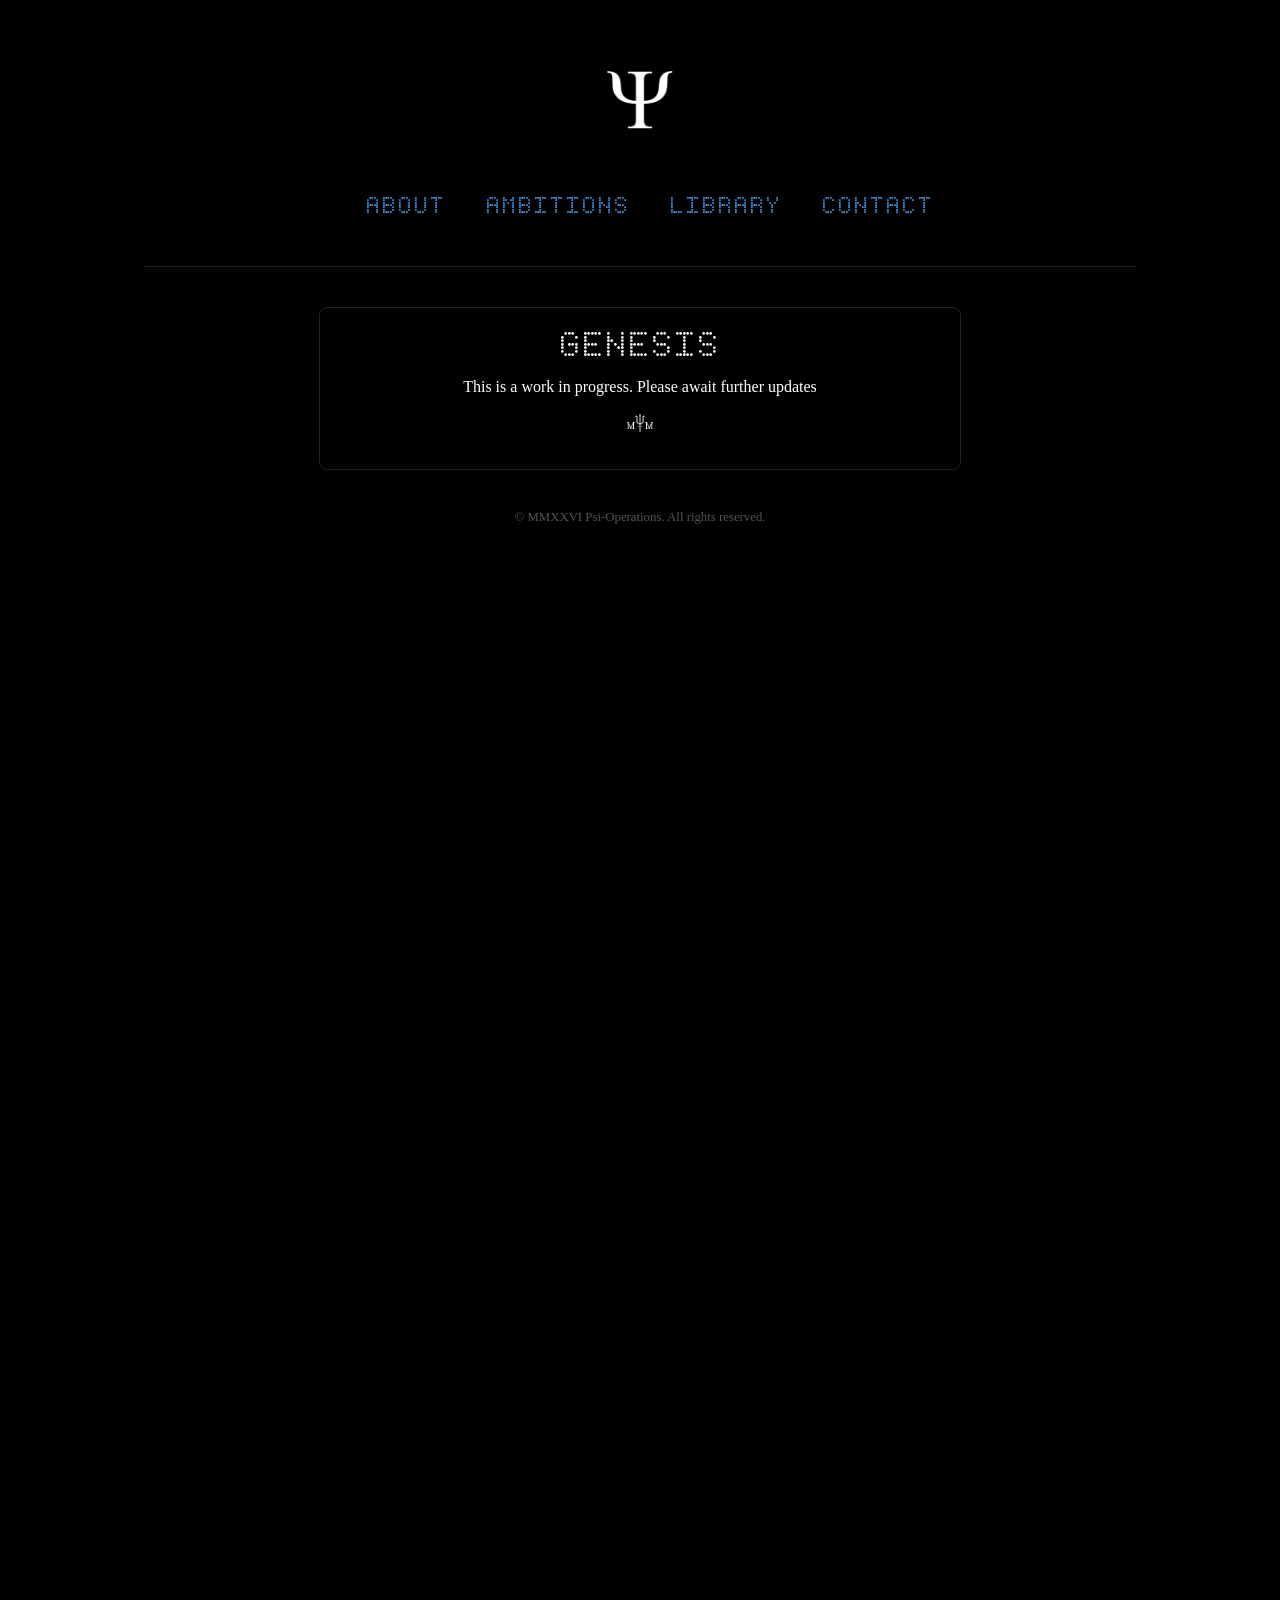
<file: index.html>
<!DOCTYPE html>
<html lang="en">
<head>
    <meta charset="UTF-8">
    <meta name="viewport" content="width=device-width, initial-scale=1.0">
    <title>Psi-Operations</title>
    
    <link rel="stylesheet" href="style.css">

</head>
<body>

        <!-- 1. LOGO IMAGE (Top Centre - Clickable Link to Home) -->
    <div class="logo-container">
        <a href="index.html">
            <img src="assets/logo.png" alt="Psi-Operations Logo" class="logo-image">
        </a>
    </div>


    <!-- 2. DATABASE NAVIGATION (💡 Links updated to point to separate pages) -->
    <nav>
        <a href="index.html">About</a>
        <a href="ambitions.html">Ambitions</a>
        <a href="library.html">Library</a>
        <a href="contact.html">Contact</a>
    </nav>

    <hr>

    <!-- 3. ABOUT SECTION (Only this remains on the home page) -->
    <header id="about" class="content-box">
        <h1>Genesis</h1>
        <p>
            This is a work in progress. Please await further updates 
            <br>
            <br>
            <img src="assets/empty_psi_pixel.png" alt="Custom Character" style="height: 1.1em; vertical-align: -0.15em; display: inline-block; filter: invert(1);">
        </p>
    </header>

    <!-- FOOTER COPYRIGHT -->
    <p style="text-align: center; margin-top: 40px; font-size: 0.8em; color: #555555;">
        &copy; MMXXVI Psi-Operations. All rights reserved.
    </p>

</body>
</html>
</file>
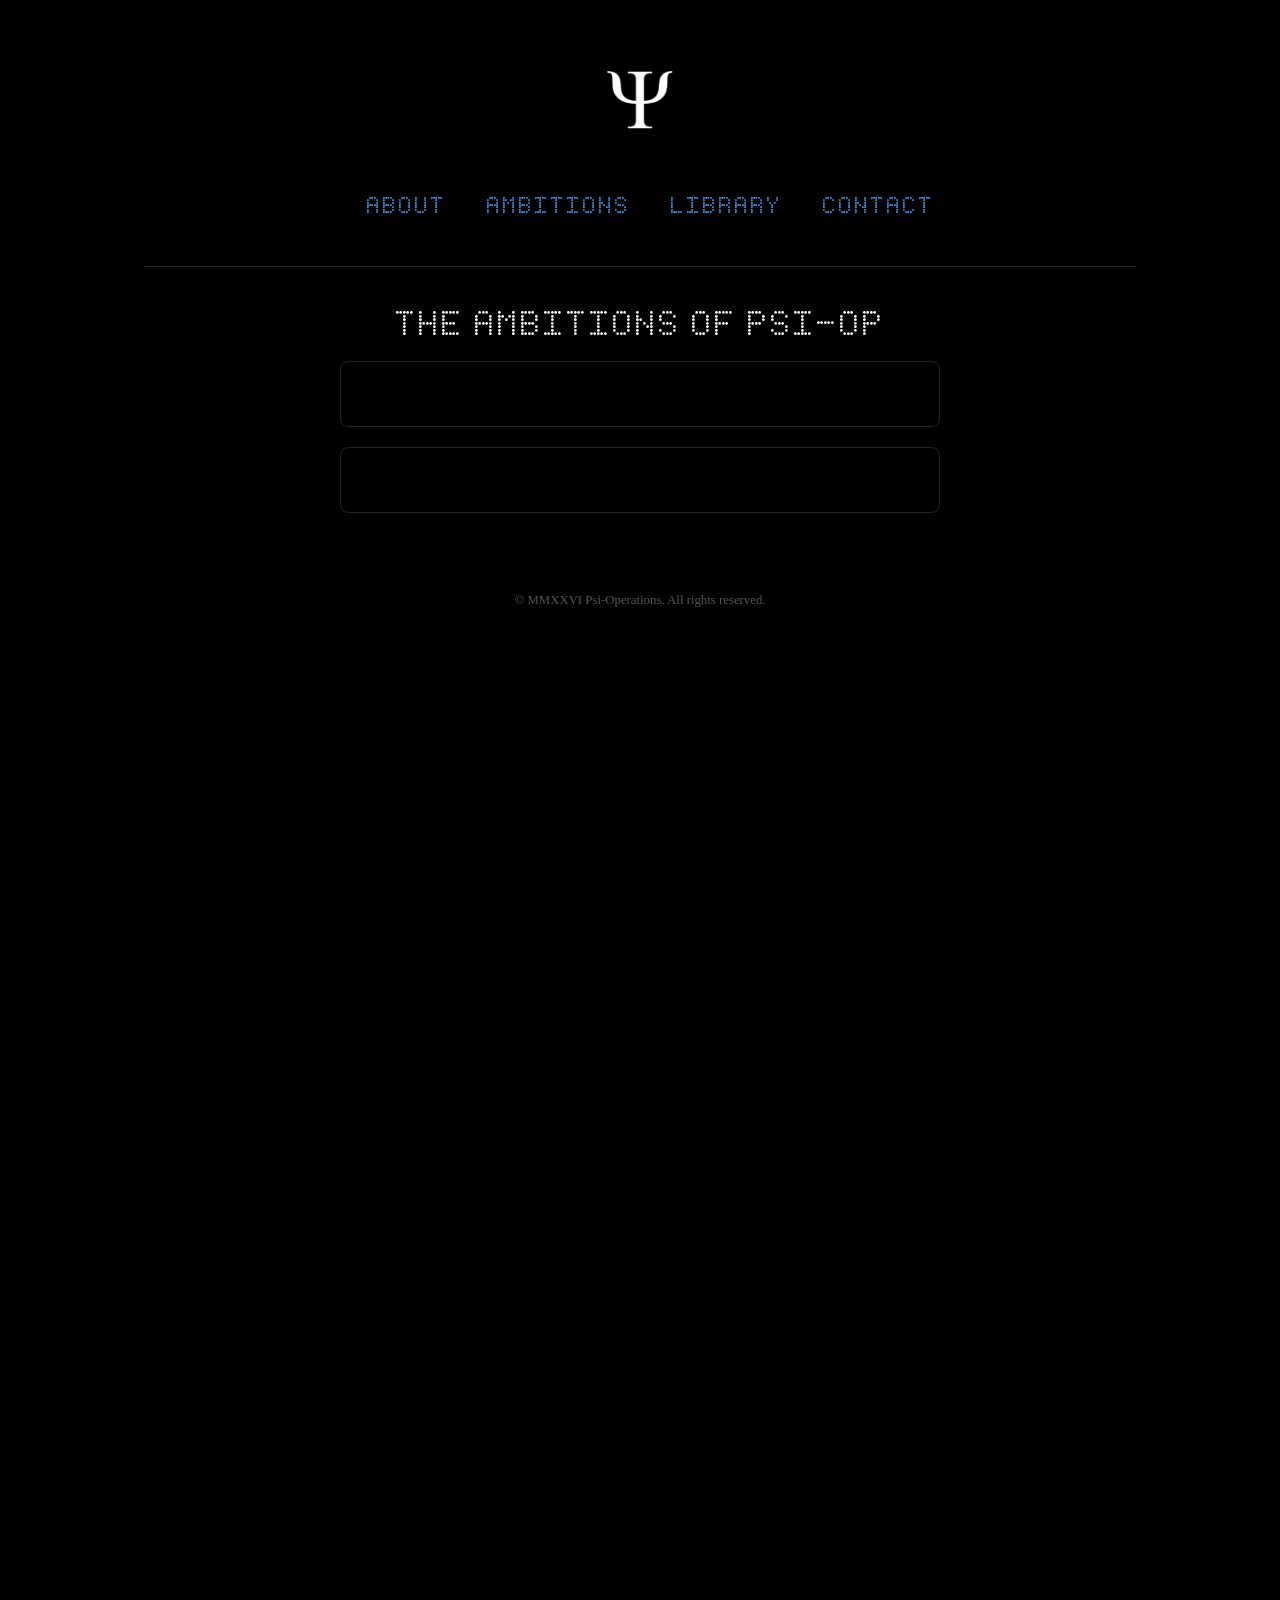
<file: ambitions.html>
<!DOCTYPE html>
<html lang="en">
<head>
    <meta charset="UTF-8">
    <meta name="viewport" content="width=device-width, initial-scale=1.0">
    <title>Psi-Operations - Ambitions</title>
    
    <!-- Copy-pasted identical style section to keep the design unified -->
    <link rel="stylesheet" href="style.css">

</head>
<body>

    <div class="logo-container">
        <a href="index.html"><img src="assets/logo.png" alt="Psi-Operations Logo" class="logo-image"></a>
    </div>


    <nav>
        <a href="index.html">About</a>
        <a href="ambitions.html">Ambitions</a>
        <a href="library.html">Library</a>
        <a href="contact.html">Contact</a>
    </nav>

    <hr>

    <main class="content-box-wrapper">
        
        <h2>The Ambitions of Psi-Op</h2>
        
        <div class="content-box">
            <h3></h3>
            <p></p>
        </div>

        <div class="content-box">
            <h3></h3>
            <p></p>
        </div>

    </main>

    <p style="text-align: center; margin-top: 40px; font-size: 0.8em; color: #555555;">
        &copy; MMXXVI Psi-Operations. All rights reserved.
    </p>

</body>
</html>
</file>
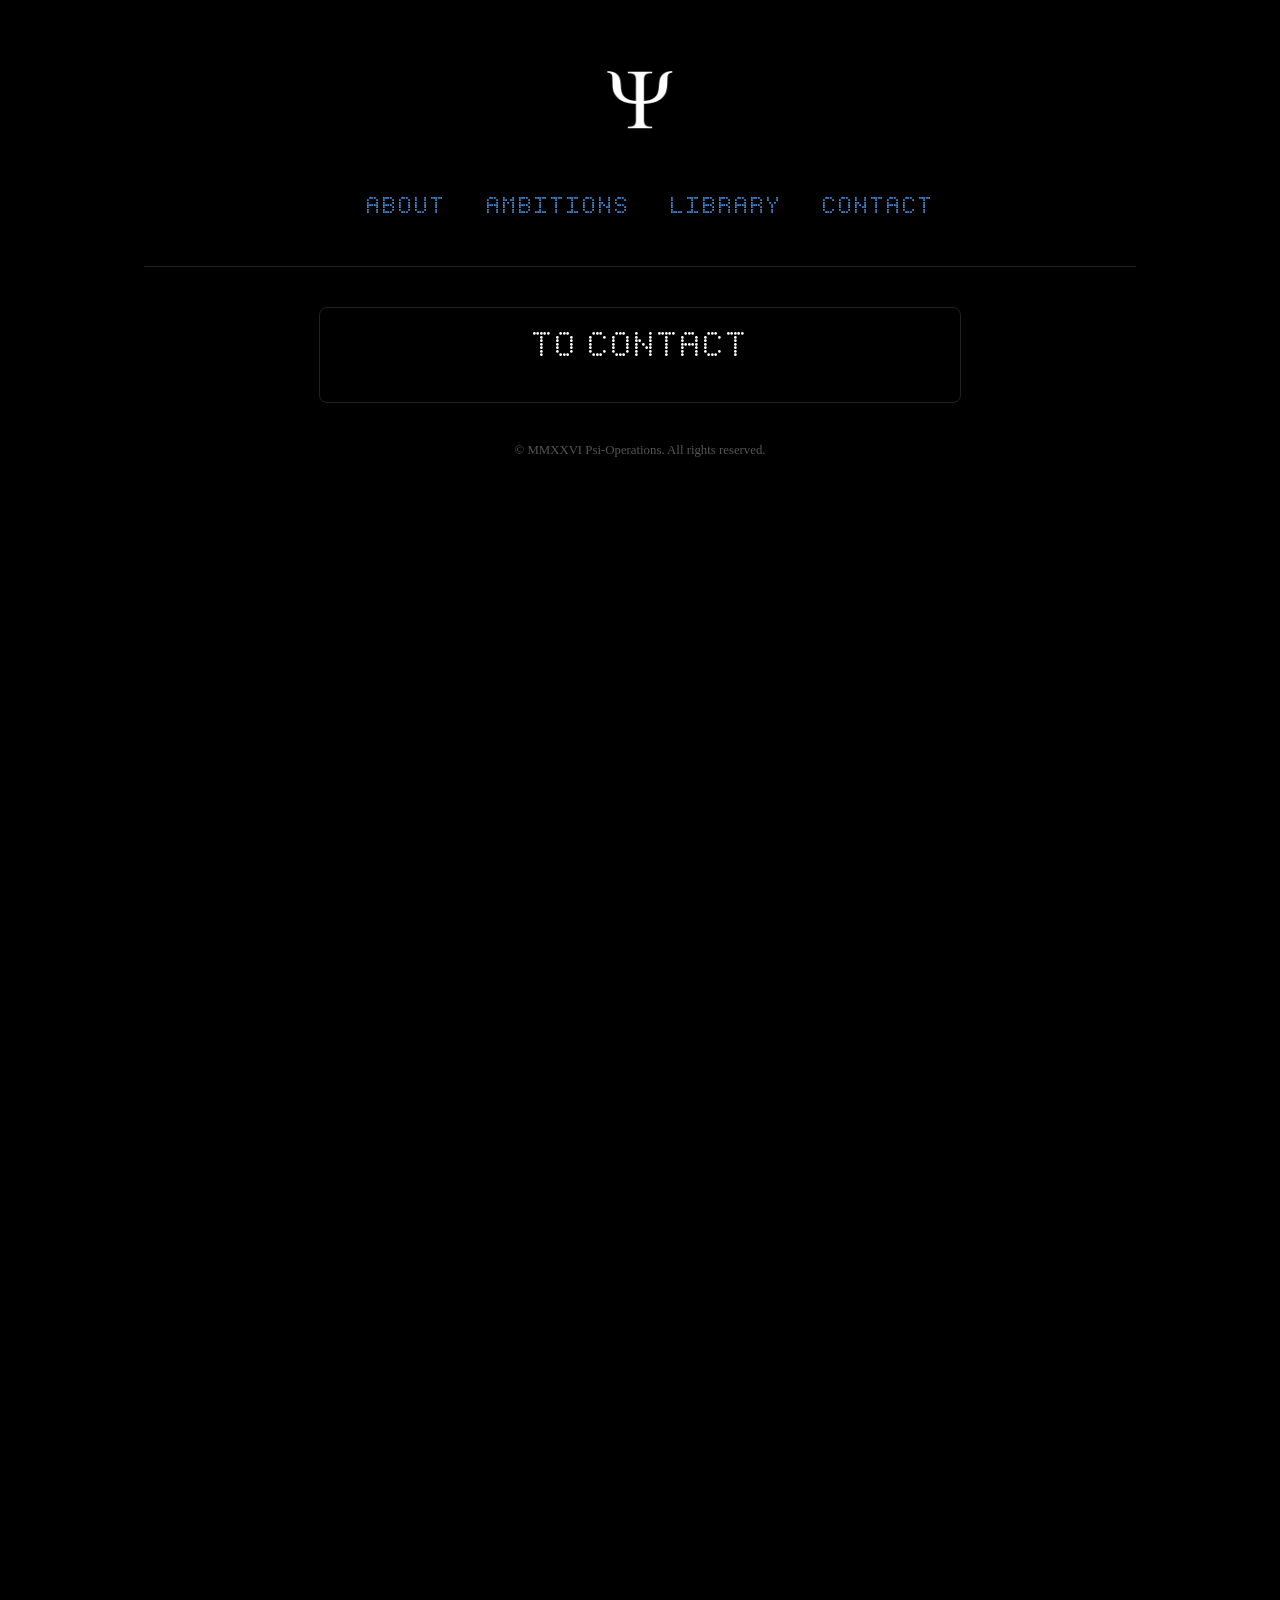
<file: contact.html>
<!DOCTYPE html>
<html lang="en">
<head>
    <meta charset="UTF-8">
    <meta name="viewport" content="width=device-width, initial-scale=1.0">
    <title>Psi-Operations - Contact</title>
    
    <link rel="stylesheet" href="style.css">

</head>
<body>

    <div class="logo-container">
        <a href="index.html"><img src="assets/logo.png" alt="Psi-Operations Logo" class="logo-image"></a>
    </div>


    <nav>
        <a href="index.html">About</a>
        <a href="ambitions.html">Ambitions</a>
        <a href="library.html">Library</a>
        <a href="contact.html">Contact</a>
    </nav>

    <hr>

    <footer class="content-box">
        <h2>To Contact</h2>
        <ul>
        </ul>
    </footer>

    <p style="text-align: center; margin-top: 40px; font-size: 0.8em; color: #555555;">
        &copy; MMXXVI Psi-Operations. All rights reserved.
    </p>

</body>
</html>
</file>
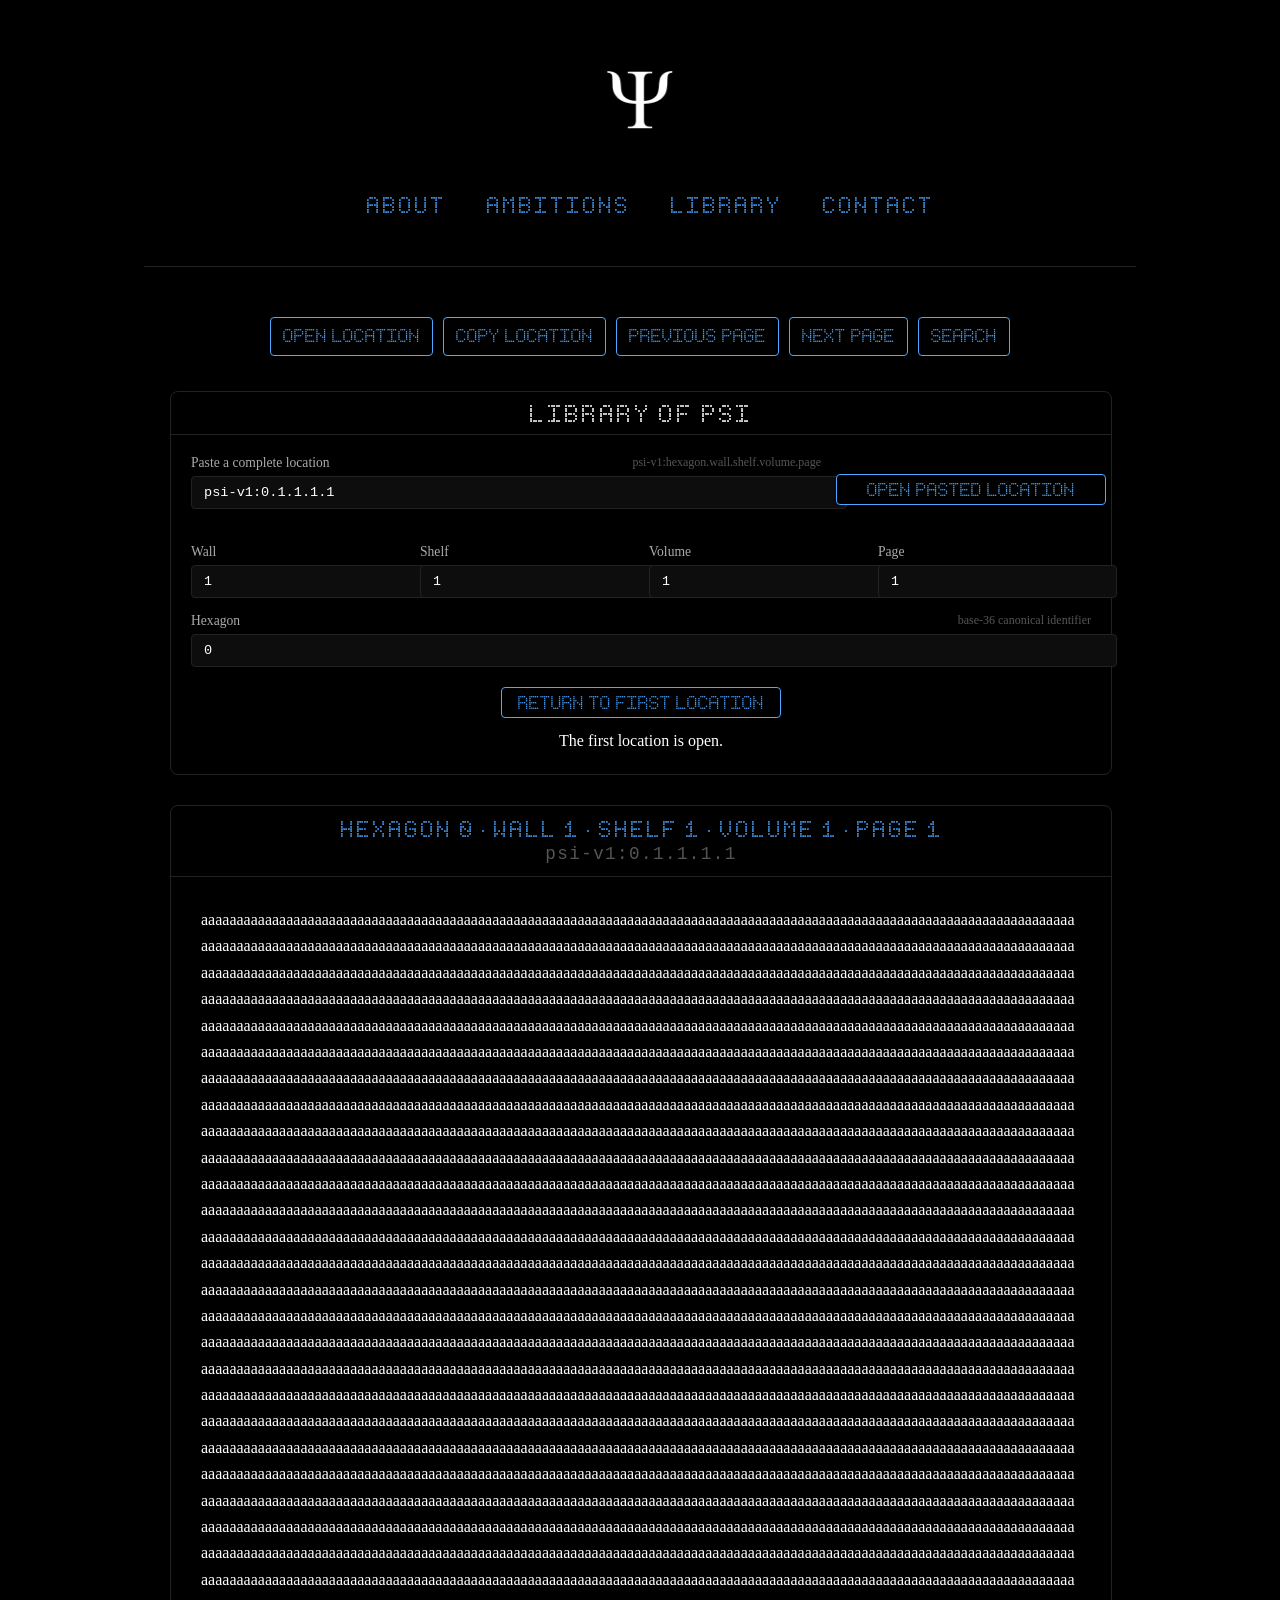
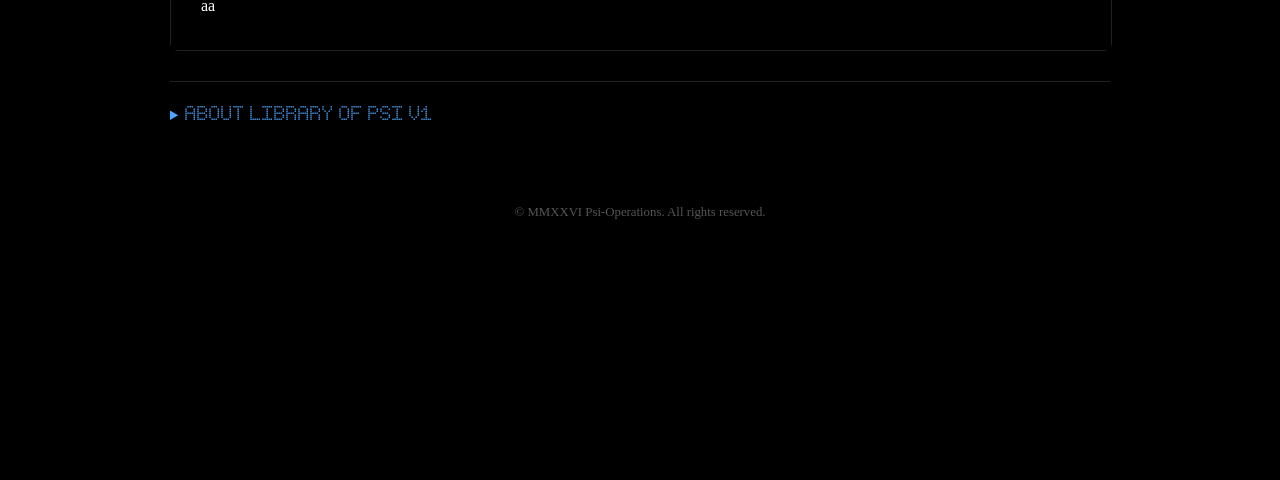
<file: library.html>
<!DOCTYPE html>
<html lang="en">

<head>
    <meta charset="utf-8">
    <meta name="viewport" content="width=device-width, initial-scale=1.0">
    <meta name="description" content="Library of Psi V1 — an offline deterministic archive of every permitted page.">
    <title>Psi-Operations - Library of Psi</title>

    <!-- Links your unified website aesthetics -->
    <link rel="stylesheet" href="style.css">

    <style>
        /* Bridge-styles specific to the library components to match your site */
        :root {
            --blue: #4da6ff;
            --blue-dark: #222222;
            --blue-pale: #badfff;
            --white: #ffffff;
            --paper: #000000;
            --line: #222222;
        }

        .library-wrapper {
            animation: fadeIn 1.2s ease-out;
            max-width: 940px;
            margin: 0 auto;
        }

        /* Library Control Menu styling */
        .menu {
            display: flex;
            justify-content: center;
            flex-wrap: wrap;
            gap: 10px;
            margin: 20px auto 25px;
            width: max-content;
            max-width: 100%;
        }

        .menu button {
            background: #000000;
            color: var(--blue);
            font-family: "MyWebsiteFont", monospace;
            padding: 9px 12px; /* Slightly reduced left/right padding to give mobile more room */
            cursor: pointer;
            border: 1px solid var(--blue);
            border-radius: 4px;
            line-height: 1.4; /* Forces clean pixel space between stacked lines of text! */
            transition: 0.2s ease;
        }

        .menu button:hover,
        .menu button:focus-visible {
            color: #000000;
            background: var(--blue);
            box-shadow: 0 0 10px var(--blue);
        }

        .intro {
            text-align: center;
            color: #555555;
            font-size: .85rem;
            margin: 0 auto 20px;
        }

        /* Container Blocks matching your .content-box theme */
        .locator,
        .reader,
        .search {
            width: 100%;
            margin: 0 auto 30px;
            background: var(--paper);
            border: 1px solid var(--line);
            border-radius: 8px;
            text-align: left;
        }

        .locator-title,
        .reader-top {
            text-align: center;
            border-bottom: 1px solid var(--line);
            padding: 12px 14px;
            color: var(--white);
            font-family: "MyWebsiteFont", serif;
            font-size: 1.1rem;
            letter-spacing: .08em;
        }

        .locator-inner {
            padding: 20px;
        }

        label {
            display: block;
            color: #aaaaaa;
            font-size: .85rem;
            margin-bottom: 15px;
        }

        input,
        textarea {
            width: 100%;
            border: 1px solid var(--line);
            background: #0d0d0d;
            color: #ffffff;
            font-family: monospace;
            margin-top: 5px;
            padding: 8px 12px;
            outline: none;
            border-radius: 4px;
        }

        input:focus,
        textarea:focus {
            border-color: var(--blue);
            box-shadow: 0 0 8px rgba(77, 166, 255, 0.3);
        }

        #fullLocation,
        #hexagon {
            font-family: monospace;
            font-size: .85rem;
        }

        /* Completely isolates the copyright text with an un-clippable vertical cushion */
        .site-footer {
            display: block;
            clear: both;
            margin-top: 100px !important;
            /* Pushes the copyright down far below any text panels */
            padding-bottom: 50px !important;
            /* Forces a guaranteed blank zone below the text at the window edge */
        }


        .paste-row {
            display: grid;
            grid-template-columns: 70% 30%;
            gap: 15px;
            align-items: center;
            margin-bottom: 20px;
        }

        .paste-row button,
        .actions button {
            background: #000000;
            color: var(--blue);
            border: 1px solid var(--blue);
            padding: 8px 16px;
            font-family: "MyWebsiteFont", sans-serif;
            cursor: pointer;
            border-radius: 4px;
            white-space: nowrap;
            transition: 0.2s ease;
        }

        .paste-row button:hover,
        .actions button:hover {
            background: var(--blue);
            color: #000000;
            box-shadow: 0 0 10px var(--blue);
        }

        .coordinates {
            display: grid;
            grid-template-columns: repeat(4, 1fr);
            gap: 16px;
            margin-top: 15px;
        }

        .field-note {
            float: right;
            color: #555555;
            font-size: .75rem;
        }

        .actions {
            display: flex;
            justify-content: center;
            margin-top: 20px;
        }

        #status {
            min-height: 1.35em;
            margin: 14px 0 0;
            text-align: center;
            color: var(--white);
        }

        /* Reader Area Layout */
        .reader {
            border: 1px solid var(--line);
        }

        .reader-top h2 {
            margin: 0;
            color: var(--blue);
            font-size: 1rem;
        }

        .page-wrap {
            padding: 30px;
            min-height: 400px;
            background: #000000;
        }

        #page {
            margin: 0;
            white-space: pre-wrap;
            overflow-wrap: anywhere;
            word-break: break-word;
            font-size: 1rem;
            line-height: 1.65;
            color: #ffffff;
            /* font-family: Georgia, "Times New Roman", serif; */
            font-family: "Times New Roman", Times, serif;
            /* New Unified Font */
        }

        .search {
            padding: 20px;
        }

        .search h2 {
            font-family: "MyWebsiteFont", sans-serif;
            font-size: 1.2rem;
            color: var(--white);
            margin-bottom: 5px;
            text-align: center;
        }

        .search p {
            color: #aaaaaa;
            font-size: 0.85rem;
            text-align: center;
            margin-bottom: 15px;
        }

        .about {
            color: #888888;
            border-top: 1px solid var(--line);
            padding-top: 20px;
            font-size: .9rem;
            line-height: 1.6;
            text-align: left;
            margin-bottom: 30px;
        }

        summary {
            color: var(--blue);
            cursor: pointer;
            font-family: "MyWebsiteFont", sans-serif;
        }

        code {
            color: #ffffff;
            background: #111111;
            padding: 2px 6px;
            border-radius: 3px;
            font-family: monospace;
        }

        [hidden] {
            display: none !important;
        }

        @media (max-width: 640px) {
            .menu {
                width: 100%;
            }

            .menu button {
                flex: 1 1 45%;
            }

            .paste-row {
                grid-template-columns: 1fr;
            }

            .coordinates {
                grid-template-columns: 1fr 1fr;
            }
        }
    </style>
</head>

<body>

    <!-- Clickable Logo -->
    <div class="logo-container">
        <a href="index.html">
            <img src="assets/logo.png" alt="Psi-Operations Logo" class="logo-image">
        </a>
    </div>

    <!-- Unified Website Navigation Bar -->
    <nav>
        <a href="index.html">About</a>
        <a href="ambitions.html">Ambitions</a>
        <a href="library.html">Library</a>
        <a href="contact.html">Contact</a>
    </nav>

    <hr>

    <!-- Library Subsystem Container -->
    <div class="library-wrapper">

        <nav class="menu" aria-label="Archive controls">
            <button id="openBtn">Open location</button>
            <button id="copyBtn">Copy location</button>
            <button id="previousBtn">Previous page</button>
            <button id="nextBtn">Next page</button>
            <button id="toggleSearch">Search</button>
        </nav>


        <section class="locator" aria-label="Library location">
            <div class="locator-title">Library of Psi</div>
            <div class="locator-inner">
                <div class="paste-row">
                    <label>Paste a complete location <span
                            class="field-note">psi-v1:hexagon.wall.shelf.volume.page</span>
                        <input id="fullLocation" autocomplete="off" spellcheck="false"
                            placeholder="Paste a copied Library of Psi location here">
                    </label>
                    <button id="pasteOpenBtn">Open pasted location</button>
                </div>
                <div class="coordinates">
                    <label>Wall<input id="wall" inputmode="numeric" value="1"></label>
                    <label>Shelf<input id="shelf" inputmode="numeric" value="1"></label>
                    <label>Volume<input id="volume" inputmode="numeric" value="1"></label>
                    <label>Page<input id="pageNo" inputmode="numeric" value="1"></label>
                </div>
                <div class="hex-row">
                    <label>Hexagon <span class="field-note">base-36 canonical identifier</span>
                        <input id="hexagon" autocomplete="off" spellcheck="false" placeholder="0">
                    </label>
                </div>
                <div class="actions">
                    <button id="defaultBtn">Return to first location</button>
                </div>
                <div id="status" aria-live="polite"></div>
            </div>
        </section>

        <article class="reader" aria-label="Page reader">
            <div class="reader-top">
                <div>
                    <h2 id="bookhead">The first page</h2>
                    <p id="shortLocation" style="margin:4px 0 0; color:#555555; font-family:monospace;">psi-v1:0.1.1.1.1
                    </p>
                </div>
            </div>
            <div class="page-wrap">
                <pre id="page" aria-live="polite">Loading encryption matrix...</pre>
            </div>
        </article>

        <section class="search" id="searchPanel" hidden>
            <h2>Search the library</h2>
            <p>Enter up to 3,200 permitted characters: lowercase letters, spaces, commas, and periods. This does not
                query stored books; it calculates the unique page beginning with your text and opens its permanent
                location.</p>
            <textarea id="query" spellcheck="false" placeholder="write a permitted phrase here"></textarea>
            <div class="actions"><button id="placeBtn">Find its location</button></div>
        </section>

        <details class="about">
            <summary>About Library of Psi V1</summary>
            <p>Every page has exactly <code>3200</code> characters from <code>abcdefghijklmnopqrstuvwxyz ,.</code>. The
                page is interpreted as a base-29 number and divided into the hexagon, wall, shelf, volume, and page
                coordinates above. The calculation is reversible: the complete location always opens the same page,
                after closing this file or sharing it with someone who uses this exact V1 archive.</p>
            <p>The hexagon identifier is necessarily long for a complete archive. The reader header displays an
                abbreviated version so it remains inside its frame; the full identifier is preserved in the Hexagon
                field and in copied locations. Do not change the V1 alphabet, page length, coordinate ranges, or
                calculation if old locations must continue to work.</p>
        </details>

    </div> <!-- Closes the .library-wrapper container -->

    <p class="site-footer" style="text-align: center; margin-top: 40px; font-size: 0.8em; color: #555555;">
        &copy; MMXXVI Psi-Operations. All rights reserved.
    </p>

    <script>
        (() => {
            'use strict';
            // LIBRARY OF PSI V1 SPECIFICATION. Changing these constants creates a different archive.
            const ALPHABET = 'abcdefghijklmnopqrstuvwxyz ,.';
            const BASE = 29n, PAGE_LENGTH = 3200;
            const WALLS = 4n, SHELVES = 5n, VOLUMES = 32n, PAGES = 410n;
            const $ = id => document.getElementById(id);
            const hexagon = $('hexagon'), wall = $('wall'), shelf = $('shelf'), volume = $('volume'), pageNo = $('pageNo');
            const pageOut = $('page'), bookhead = $('bookhead'), shortLocation = $('shortLocation'), fullLocation = $('fullLocation');
            let current = 0n;

            function setStatus(message) { $('status').textContent = message; }
            function encodeBase36(n) { return n.toString(36); }
            function decodeBase36(s) {
                s = s.trim().toLowerCase();
                if (!/^[0-9a-z]+$/.test(s)) throw new Error('The hexagon identifier must use base-36 digits: 0–9 and a–z.');
                let n = 0n;
                for (const char of s) n = n * 36n + BigInt(parseInt(char, 36));
                return n;
            }
            function pageToNumber(text) { let n = 0n; for (const char of text) n = n * BASE + BigInt(ALPHABET.indexOf(char)); return n; }
            function numberToPage(n) {
                const chars = new Array(PAGE_LENGTH);
                for (let i = PAGE_LENGTH - 1; i >= 0; i--) { chars[i] = ALPHABET[Number(n % BASE)]; n /= BASE; }
                return chars.join('');
            }
            function positiveInt(element, maximum, name) {
                const n = Number(element.value);
                if (!Number.isInteger(n) || n < 1 || n > maximum) throw new Error(`${name} must be a whole number from 1 to ${maximum}.`);
                return BigInt(n - 1);
            }
            function fieldsToNumber() {
                const h = decodeBase36(hexagon.value || '0');
                const w = positiveInt(wall, 4, 'Wall'), s = positiveInt(shelf, 5, 'Shelf');
                const v = positiveInt(volume, 32, 'Volume'), p = positiveInt(pageNo, 410, 'Page');
                return (((((h * WALLS) + w) * SHELVES + s) * VOLUMES + v) * PAGES + p);
            }
            function numberToFields(n) {
                const p = n % PAGES; n /= PAGES; const v = n % VOLUMES; n /= VOLUMES;
                const s = n % SHELVES; n /= SHELVES; const w = n % WALLS; n /= WALLS;
                hexagon.value = encodeBase36(n); wall.value = String(w + 1n); shelf.value = String(s + 1n);
                volume.value = String(v + 1n); pageNo.value = String(p + 1n);
            }
            function canonicalLocation() { return `psi-v1:${[hexagon.value || '0', wall.value, shelf.value, volume.value, pageNo.value].join('.')}`; }
            function abbreviated(text) { return text.length <= 54 ? text : `${text.slice(0, 25)}…${text.slice(-25)}`; }
            function updateHash() { history.replaceState(null, '', '#' + encodeURIComponent(canonicalLocation())); }
            function render(n, announcement) {
                if (n < 0n) throw new Error('There is no page before the first location.');
                current = n; numberToFields(n);
                const loc = canonicalLocation();
                fullLocation.value = loc;
                bookhead.textContent = `Hexagon ${abbreviated(hexagon.value)} · Wall ${wall.value} · Shelf ${shelf.value} · Volume ${volume.value} · Page ${pageNo.value}`;
                shortLocation.textContent = abbreviated(loc);
                shortLocation.title = loc;
                pageOut.textContent = numberToPage(n);
                updateHash(); setStatus(announcement || 'Location opened. This page was calculated locally.');
            }
            function openFields() { render(fieldsToNumber()); }
            function parseLocation(value) {
                value = value.trim();
                if (value.startsWith('#')) value = decodeURIComponent(value.slice(1));
                if (/^psi-v1:/i.test(value)) value = value.slice(7);
                const parts = value.split('.');
                if (parts.length !== 5) throw new Error('Paste a complete location in the form psi-v1:hexagon.wall.shelf.volume.page.');
                const [h, w, s, v, p] = parts;
                hexagon.value = h; wall.value = w; shelf.value = s; volume.value = v; pageNo.value = p;
            }
            function openPasted() { parseLocation(fullLocation.value); openFields(); }
            function loadHash() {
                if (!location.hash) return render(0n, 'The first location is open.');
                parseLocation(location.hash); openFields();
            }
            $('openBtn').addEventListener('click', () => { try { openFields(); } catch (e) { setStatus(e.message); } });
            $('pasteOpenBtn').addEventListener('click', () => { try { openPasted(); } catch (e) { setStatus(e.message); } });
            fullLocation.addEventListener('keydown', e => { if (e.key === 'Enter') { e.preventDefault(); try { openPasted(); } catch (err) { setStatus(err.message); } } });
            $('previousBtn').addEventListener('click', () => { try { render(current - 1n); } catch (e) { setStatus(e.message); } });
            $('nextBtn').addEventListener('click', () => render(current + 1n));
            $('defaultBtn').addEventListener('click', () => render(0n, 'Returned to the first location.'));
            $('toggleSearch').addEventListener('click', () => { const panel = $('searchPanel'); panel.hidden = !panel.hidden; if (!panel.hidden) $('query').focus(); });
            $('placeBtn').addEventListener('click', () => {
                try {
                    const phrase = $('query').value;
                    if (phrase.length > PAGE_LENGTH) throw new Error('Text must be 3,200 characters or fewer.');
                    for (const char of phrase) if (!ALPHABET.includes(char)) throw new Error(`Unsupported character: “${char}”. Use lowercase letters, spaces, commas, and periods only.`);
                    render(pageToNumber(phrase + ' '.repeat(PAGE_LENGTH - phrase.length)), 'Text placed at this permanent location.');
                } catch (e) { setStatus(e.message); }
            });
            $('copyBtn').addEventListener('click', async () => {
                const loc = canonicalLocation(); fullLocation.value = loc;
                try { await navigator.clipboard.writeText(loc); setStatus('Complete Library of Psi V1 location copied.'); }
                catch (_) { fullLocation.focus(); fullLocation.select(); setStatus('Clipboard access was blocked. The complete location is selected; copy it manually.'); }
            });
            window.addEventListener('hashchange', () => { try { loadHash(); } catch (e) { setStatus(e.message); } });
            try { loadHash(); } catch (e) { render(0n, e.message); }
        })();
    </script>
</body>

</html>
</file>
<file: style.css>
/* ==========================================
   PSI-OPERATIONS MASTER STYLESHEET
   ========================================== */

/* 1. LOAD THE CUSTOM FONT */
@font-face {
    font-family: "MyWebsiteFont";          
    src: url("assets/intodotmatrix.ttf") format("truetype"); 
}

/* 2. Global Page Styles */
body {
    background-color: #000000; 
    color: #ffffff;            
    font-family: "Times New Roman", Times, serif; 
    margin: 0;
    padding: 20px 20px 60px 20px;
    text-align: center;        
}

/* 3. Header Specific Styles (Unified dot-matrix font) */
h1, h2, h3, h4 {
    font-family: "MyWebsiteFont", "Times New Roman", serif; 
    font-weight: normal;       
    letter-spacing: 1px;       
    color: #ffffff;         
    margin-top: 0;             
    text-align: center !important;
    font-size: 24px;   
    line-height: 1.4; /* Prevents text line collisions on mobile */
}

/* 3.5 Center Paragraph Text Specifically on Genesis Page */
#about p {
    text-align: center;
}

/* 4. Unified Logo Layout */
.logo-container {
    display: flex;                  
    justify-content: center;        
    margin: 20px auto;
}

.logo-image {
    width: 120px;              
    height: auto;              
    border-radius: 8px;        
}

/* 5. Navigation Bar Flexbox Styles (The Symmetry & Mobile Fix) */
nav {
    display: flex;                  
    justify-content: center;        
    gap: 40px;                      
    margin-bottom: 20px;
    padding: 10px;
    line-height: 2.2;
    width: 100%;                    /* Ensures the flex boundary spans perfectly full-width */
}

nav a {
    font-family: "MyWebsiteFont", sans-serif;
    color: #4da6ff;            
    text-decoration: none;     
    text-transform: uppercase; 
    letter-spacing: 1px;
    line-height: 1.4;
    margin: 0;                      /* Strips out the old ghost margins */
}

nav a:hover {
    color: #ffffff; /* Turns white when hovered */
    text-shadow: 0 0 8px #4da6ff, 0 0 15px #4da6ff; /* Creates a glowing light effect */
    transition: 0.3s ease; /* Makes the glow fade in smoothly instead of snapping */
}



/* 6. Structural Elements */
hr {
    border: 0;
    border-top: 1px solid #222222; 
    margin: 40px auto;
    width: 80%;
}

.content-box {
    text-align: left;
    max-width: 600px;          
    margin: 0 auto 30px auto;  
    background-color: #000000; 
    padding: 20px;
    border-radius: 8px;
    border: 1px solid #222222; 
}

/* Animate the main page wrappers on load instead of individual boxes */
.content-box-wrapper, #about, footer {
    animation: fadeIn 1.2s ease-out;
}

/* This targets your smaller inner boxes on the Ambitions page */
.content-box-wrapper .content-box {
    margin-bottom: 20px;
    width: 100%;
    max-width: 600px;
    box-sizing: border-box;
}

@keyframes fadeIn {
    from {
        opacity: 0;
        transform: translateY(10px);
    }
    to {
        opacity: 1;
        transform: translateY(0);
    }
}


/* Style the scrollbar container */
::-webkit-scrollbar {
    width: 10px;
    background-color: #000000;
}

/* Style the moving handle of the scrollbar */
::-webkit-scrollbar-thumb {
    background-color: #222222;
    border-radius: 5px;
    border: 1px solid #4da6ff; /* Gives the scrollbar a thin blue outline! */
}

/* Make the handle glow slightly when you hover over it */
::-webkit-scrollbar-thumb:hover {
    background-color: #4da6ff;
}

/* TEMPORARY: Delete this after testing the scrollbar */
body {
    height: 2000px; 
}

/* Custom styling for Library Inputs & Buttons */
.content-box-wrapper input[type="text"], 
.content-box-wrapper textarea {
    background-color: #0d0d0d;
    border: 1px solid #222222;
    color: #ffffff;
    padding: 8px;
    font-family: monospace;
    border-radius: 4px;
    margin: 5px;
}

.content-box-wrapper input:focus, 
.content-box-wrapper textarea:focus {
    border-color: #4da6ff;
    outline: none;
    box-shadow: 0 0 8px rgba(77, 166, 255, 0.3);
}

.content-box-wrapper button {
    background-color: #000000;
    border: 1px solid #4da6ff;
    color: #4da6ff;
    padding: 8px 16px;
    font-family: "MyWebsiteFont", sans-serif;
    cursor: pointer;
    border-radius: 4px;
    transition: 0.2s ease;
}

.content-box-wrapper button:hover {
    background-color: #4da6ff;
    color: #000000;
    box-shadow: 0 0 10px #4da6ff;
}

/* Ensure the footer always maintains a clean gap below the layout container */
.library-wrapper + p, main + p {
    margin-top: 80px !important; /* Forces a massive, un-clippable buffer gap below your page blocks */
    margin-bottom: 40px;         /* Adds a safety cushion beneath the copyright line itself */
}

/* Responsive Mobile Core Overrides */
@media (max-width: 600px) {
    /* Tighten the navigation bar gap so everything fits on a phone screen */
    nav {
        gap: 15px !important; /* Reduces the side margins between links */
        padding: 5px 0;
    }

    nav a {
        width: auto !important;       /* Lets the link boxes shrink dynamically */
        font-size: 0.9em;             /* Scales text down slightly so it never clips */
        padding: 5px 10px;            /* Adds a comfortable finger-tap area */
    }
}
</file>
